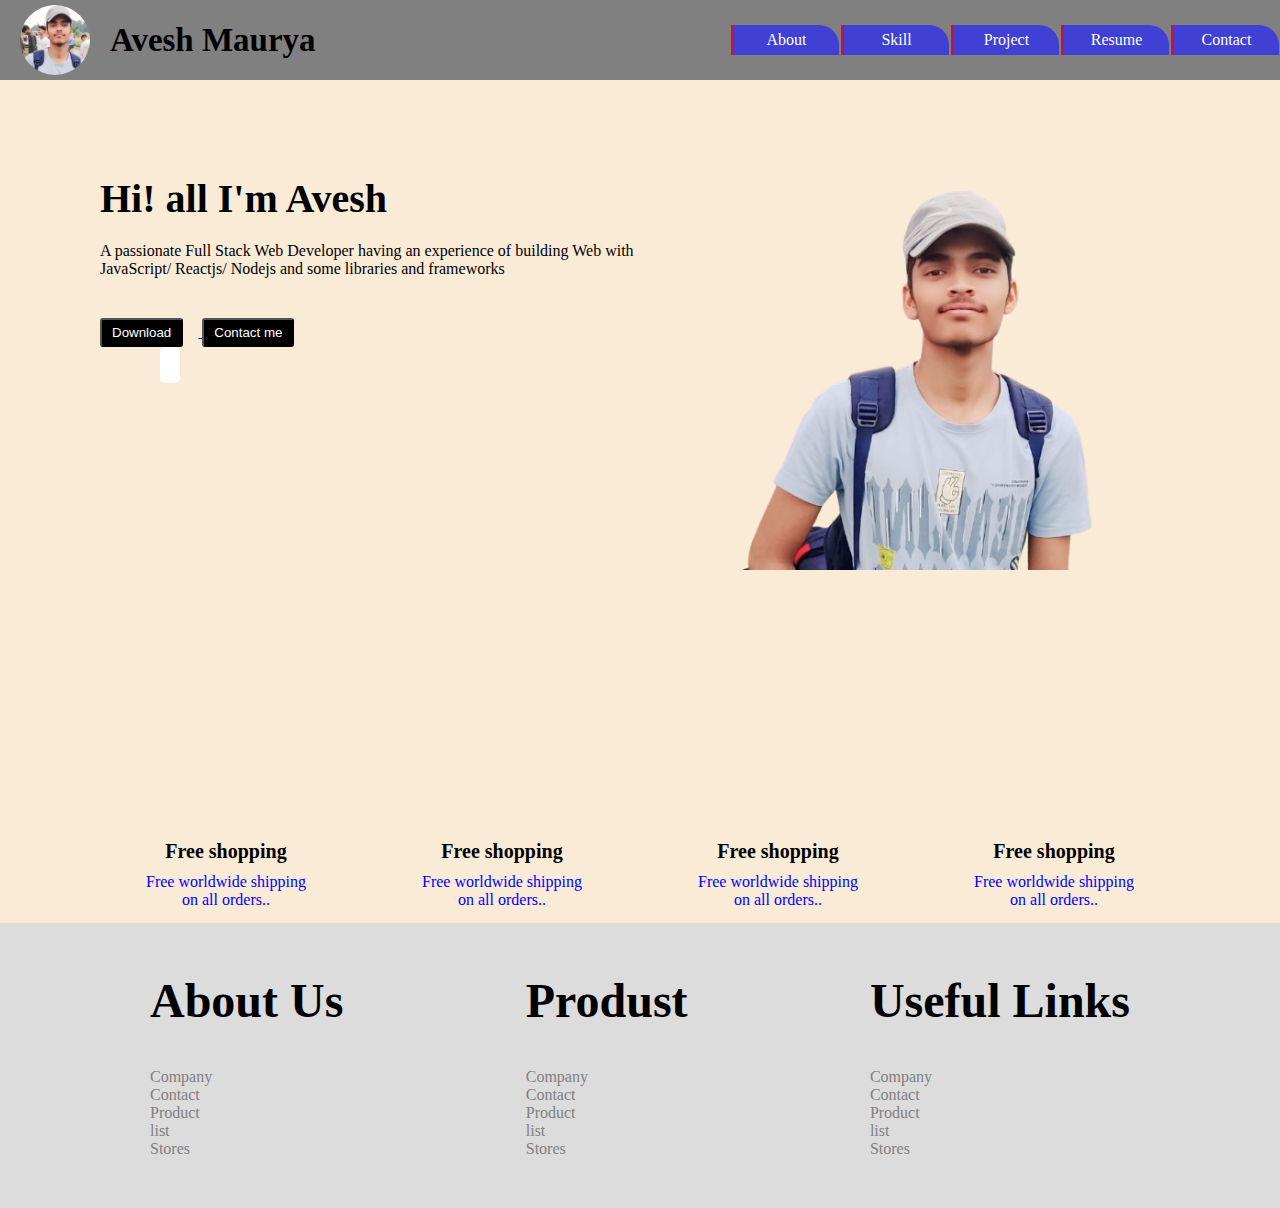
<file: index.html>
<!DOCTYPE html>
<html lang="en">
<head>
    <meta charset="UTF-8">
    <meta name="viewport" content="width=device-width, initial-scale=1.0">
    <title>Document</title>
    <link rel="stylesheet" href="style.css">
    <link rel="stylesheet" href="https://cdnjs.cloudflare.com/ajax/libs/font-awesome/6.6.0/css/all.min.css" integrity="sha512-Kc323vGBEqzTmouAECnVceyQqyqdsSiqLQISBL29aUW4U/M7pSPA/gEUZQqv1cwx4OnYxTxve5UMg5GT6L4JJg==" crossorigin="anonymous" referrerpolicy="no-referrer" />
</head>
<body>
    <header>
        <div class="main">
            <img src="img.jpg" alt="">
            <a href="#" class="logo">Avesh Maurya</a>
        </div>    
        <ul class="main2">
            <li><a href="/project/">About </a></li>
            <li><a href="/project/skill.html">Skill </a></li>
            <li><a href="/project/project.html">Project </a></li>
            <li><a href="/project/resum.html">Resume </a></li>
            <li><a href="/project/contect.html">Contact </a></li>
        </ul>
    </header>
    <section>
        <div class="sec">
            <div class="sec1">
                <h1>Hi! all I'm Avesh</h1>
                <p> A passionate Full Stack Web Developer having an experience of building Web with JavaScript/ Reactjs/ Nodejs and some libraries and frameworks</p>
                <div class="buttons">
                    <a href="/project/"> 
                        <button>Download</button>
                    </a>                    
                    <a href="/project/">     
                        <button>Contact me</button>
                    </a>   
                </div>
                <div class="icon">
                    <a href=""><i class="fa-brands fa-github"></i></a>
                    <a href=""><i class="fa-brands fa-linkedin" style="color: #74C0FC;"></i></a>
                    <a href=""><i class="fa-brands fa-square-instagram" style="color: #f97a6c;"></i></a>
                    <a href="https://www.youtube.com/"><i class="fa-brands fa-youtube" style="color: #e3301c; background-color: white;border-radius: 5px;"></i></a>                    
                </div>
            </div>
            <div class="sec2">
                <img src="img2.png" alt="">
            </div>
        </div>
    </section>

    <div class="features">
        <div class="feture">
            <i class="fa-solid fa-person-running fa-xl" style="color: #63E6BE;"></i>
            <span class="span1">Free shopping</span>
            <span class="span2" >Free worldwide shipping on all orders..</span>
        </div>
        <div class="feture">
            <i class="fa-regular fa-address-book fa-xl" style="color: #63E6BE;"></i>
            <span class="span1">Free shopping</span>
            <span class="span2">Free worldwide shipping on all orders..</span>
        </div>
        <div class="feture">
            <i class="fa-solid fa-cart-shopping fa-xl" style="color: #63E6BE;"></i>
            <span class="span1">Free shopping</span>
            <span class="span2">Free worldwide shipping on all orders..</span>
        </div>
        <div class="feture">
            <i class="fa-solid fa-house-user fa-xl" style="color: #63E6BE;"></i>
            <span class="span1">Free shopping</span>
            <span class="span2">Free worldwide shipping on all orders..</span>
        </div>
    </div>

    <footer>
        <div class="footerlife">
            <div class="footeritom">
                <h1>About Us</h1>
                <ul class="flist">
                    <li class="f">Company</li>
                    <li class="f">Contact</li>
                    <li class="f">Product</li>
                    <li class="f">list</li>
                    <li class="f">Stores</li>
                </ul>
            </div>
            <div class="footeritom">
                <h1 class="ftitle">Produst</h1>
                <ul class="flist">
                    <li class="f">Company</li>
                    <li class="f">Contact</li>
                    <li class="f">Product</li>
                    <li class="f">list</li>
                    <li class="f">Stores</li>
                </ul>
            </div>
            <div class="footeritom">
                <h1>Useful Links</h1>
                <ul class="flist">
                    <li class="f">Company</li>
                    <li class="f">Contact</li>
                    <li class="f">Product</li>
                    <li class="f">list</li>
                    <li class="f">Stores</li>
                </ul>
            </div>
        </div>
    </footer>
</body>
</html>
</file>
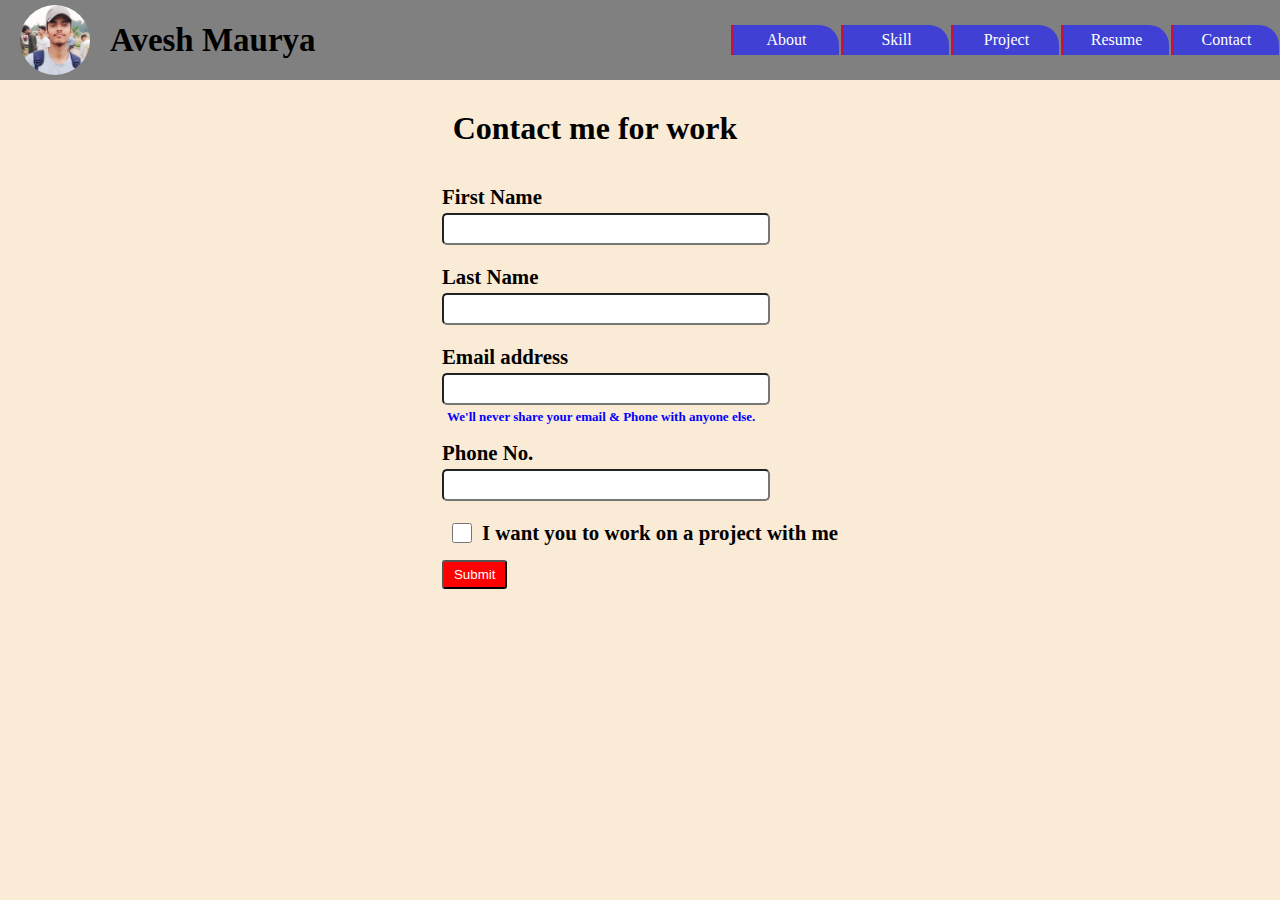
<file: contect.html>
<!DOCTYPE html>
<html lang="en">
<head>
    <meta charset="UTF-8">
    <meta name="viewport" content="width=device-width, initial-scale=1.0">
    <title>Document</title>
    <link rel="stylesheet" href="style.css">
</head>
<body>
    <header>
        <div class="main">
            <img src="img.jpg" alt="">
            <a href="#" class="logo">Avesh Maurya</a>
        </div>    
        <ul class="main2">
            <li><a href="/project/">About </a></li>
            <li><a href="/project/skill.html">Skill </a></li>
            <li><a href="/project/project.html">Project </a></li>
            <li><a href="/project/resum.html">Resume </a></li>
            <li><a href="/project/contect.html">Contact </a></li>
        </ul>
    </header>
    <section>
        <div class="main-contact">
            <div class="content">
                <h1>Contact me for work</h1>
                <form>
                    <div class="mb-3">
                        <label for="clinttext" class="form-label">First Name</label>
                        <input type="text" class="form-control" id="clinttext" >
                    </div>
                    <div class="mb-3">
                        <label for="clinttext" class="form-label">Last Name</label>
                        <input type="text" class="form-control" id="clinttext">
                    </div>
                    <div class="mb-3">
                        <label for="clintemail" class="form-label">Email address</label>
                        <input type="email" class="form-control" id="clintemail">
                        <div id="emailHelp" class="form-text">We'll never share your email & Phone with anyone else.</div>
                    </div>
                    <div class="mb-3">
                        <label for="clintphone" class="form-label">Phone No.</label>
                        <input type="number" class="form-control" id="clintphone">
                    </div>
                    <div class="mb-3" id="form-check">
                        <input type="checkbox" class="form-check-input" id="clint">
                        <label class="form-check-label" for="clint">I want you to work on a project with me</label>
                    </div>
                    <button type="submit" class="btn">Submit</button>
                </form>
            </div>
        </div>
    </section>
</body>
</html>
</file>
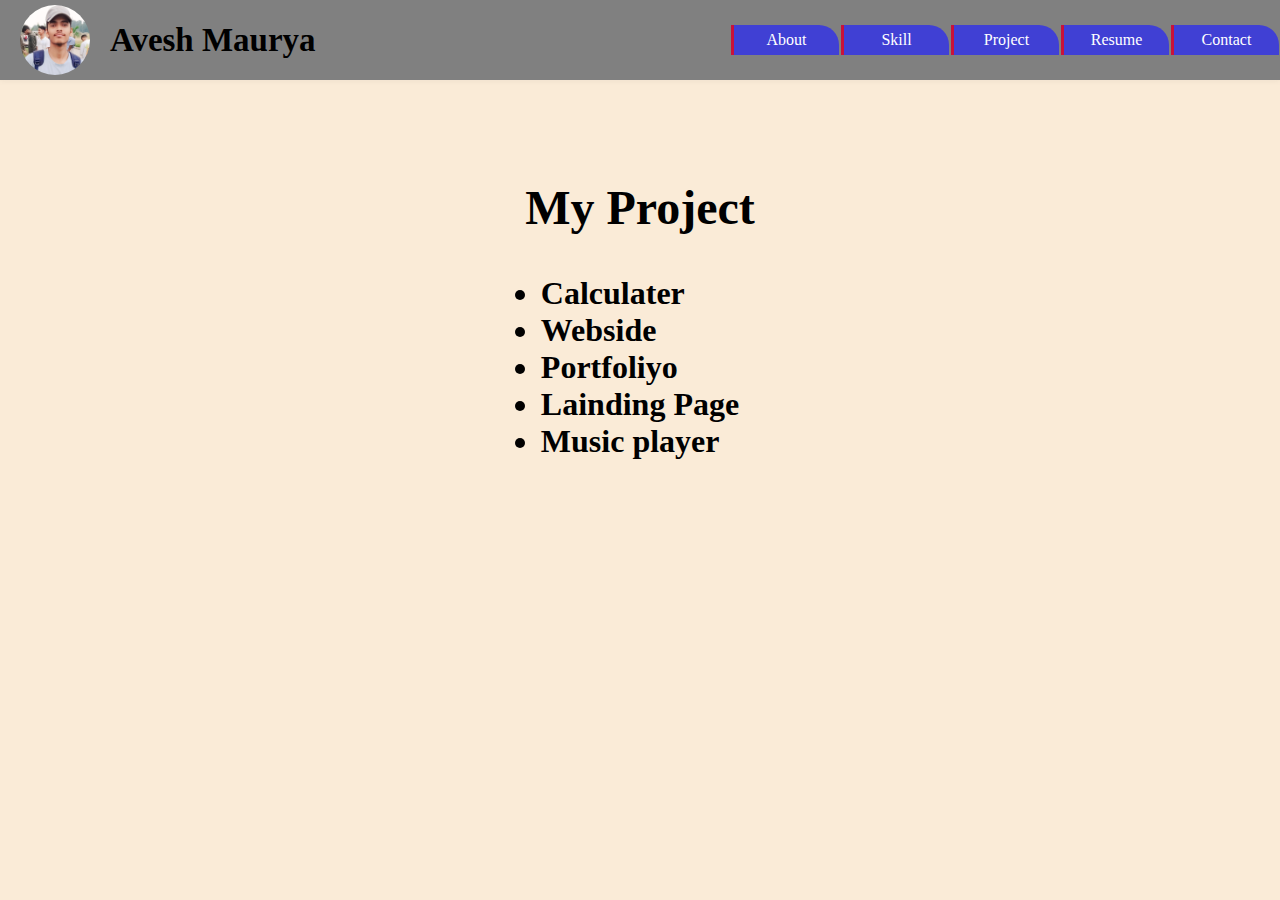
<file: project.html>
<!DOCTYPE html>
<html lang="en">
<head>
    <meta charset="UTF-8">
    <meta name="viewport" content="width=device-width, initial-scale=1.0">
    <title>Document</title>
    <link rel="stylesheet" href="style.css">
</head>
<body>
    <header>
        <div class="main">
            <img src="img.jpg" alt="">
            <a href="#" class="logo">Avesh Maurya</a>
        </div>    
        <ul class="main2">
            <li><a href="/project/">About </a></li>
            <li><a href="/project/skill.html">Skill </a></li>
            <li><a href="/project/project.html">Project </a></li>
            <li><a href="/project/resum.html">Resume </a></li>
            <li><a href="/project/contect.html">Contact </a></li>
        </ul>
    </header>
    
    <div class="project">
        <h1>My Project</h1>
        <div class="itom">
            <ul>
                <li>Calculater</li>
                <li>Webside</li>
                <li>Portfoliyo</li>
                <li>Lainding Page</li>
                <li>Music player</li>
            </ul>
        </div>
    </div>

</body>
</html>
</file>
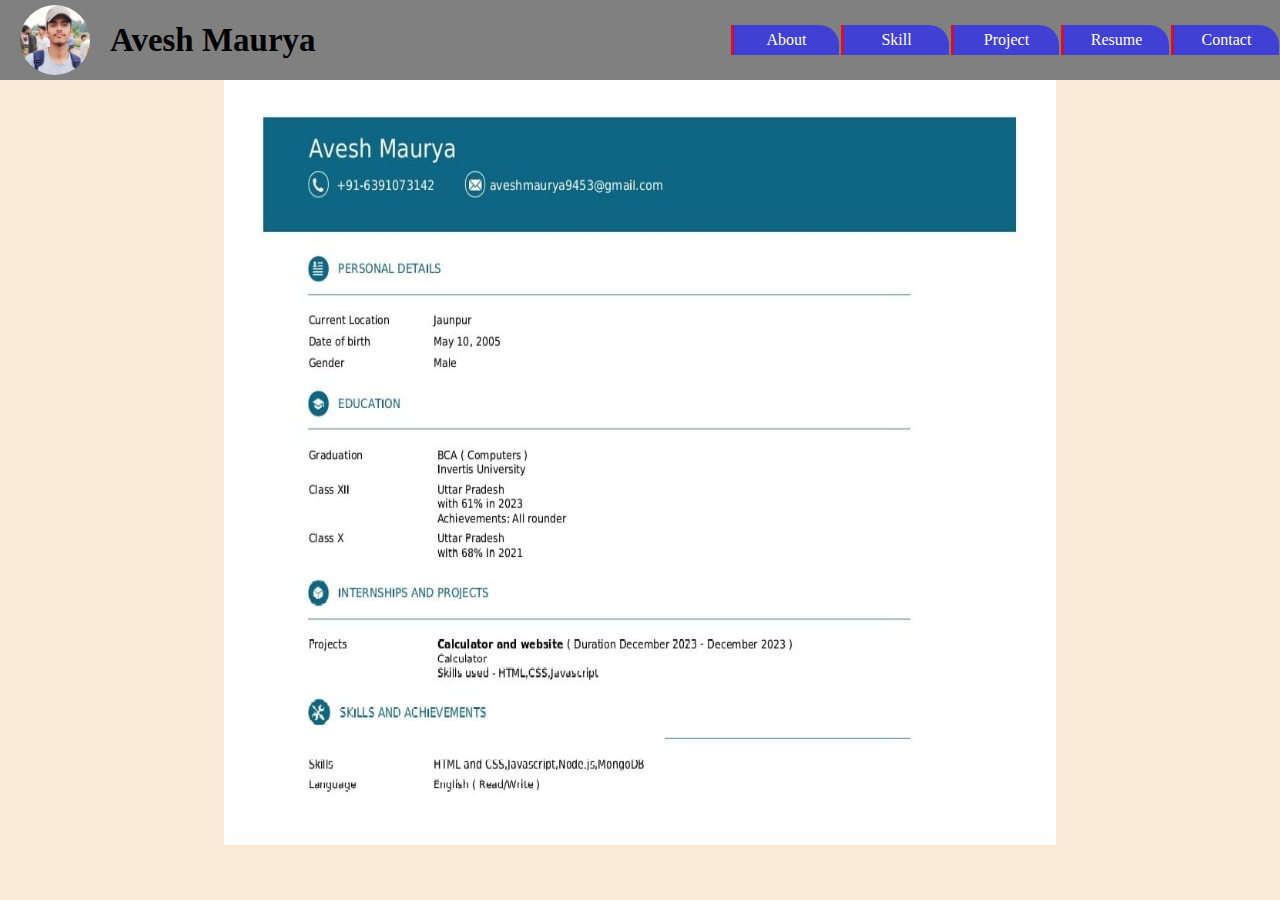
<file: resum.html>
<!DOCTYPE html>
<html lang="en">
<head>
    <meta charset="UTF-8">
    <meta name="viewport" content="width=device-width, initial-scale=1.0">
    <title>Document</title>
    <link rel="stylesheet" href="style.css">
</head>
<body>
    <header>
        <div class="main">
            <img src="img.jpg" alt="">
            <a href="#" class="logo">Avesh Maurya</a>
        </div>    
        <ul class="main2">
            <li><a href="/project/">About </a></li>
            <li><a href="/project/skill.html">Skill </a></li>
            <li><a href="/project/project.html">Project </a></li>
            <li><a href="/project/resum.html">Resume </a></li>
            <li><a href="/project/contect.html">Contact </a></li>
        </ul>
    </header>
    <section>
        <div class="img">
            <img src="resume.jpg" alt="">
        </div>
    </section>
</body>
</html>
</file>
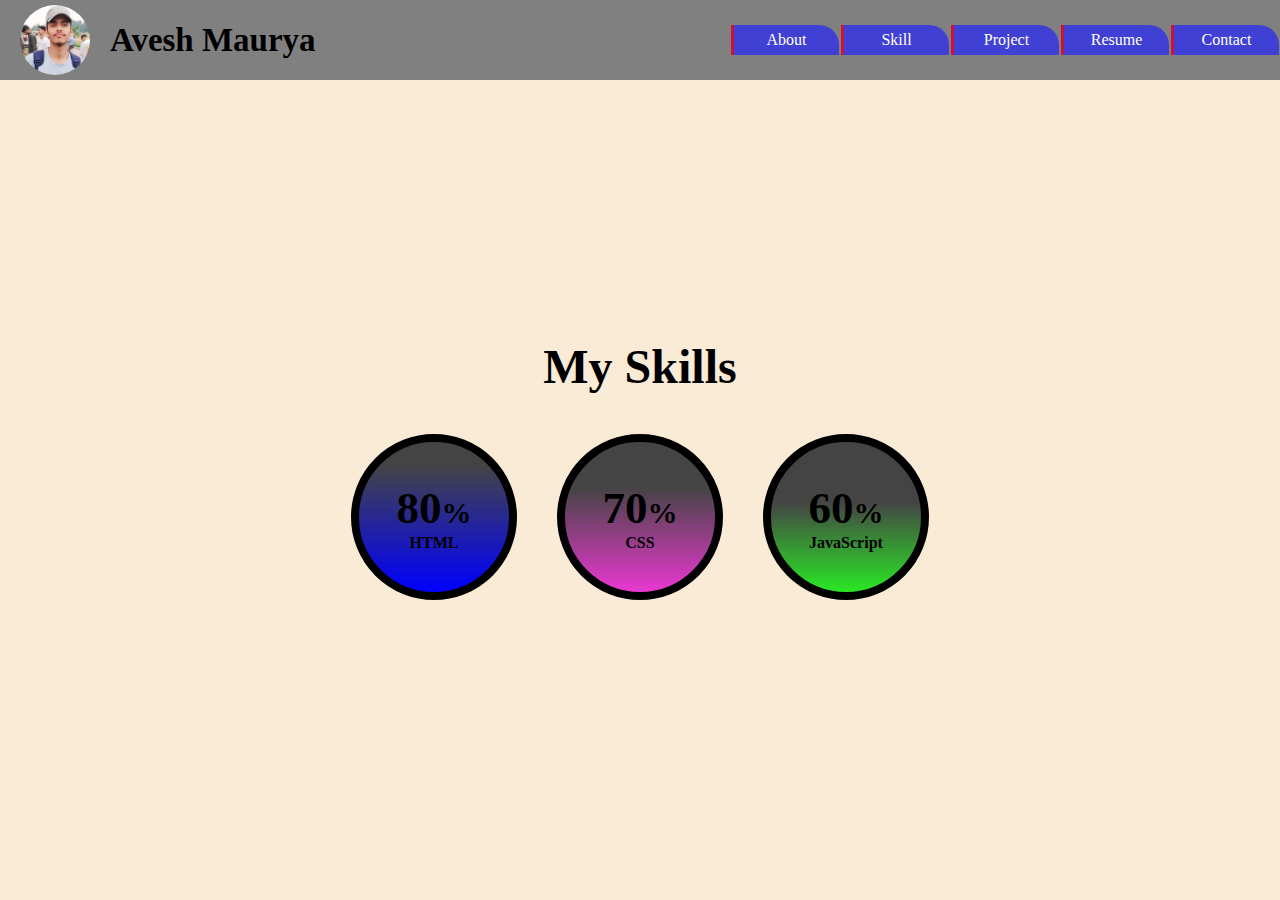
<file: skill.html>
<!DOCTYPE html>
<html lang="en">
<head>
    <meta charset="UTF-8">
    <meta name="viewport" content="width=device-width, initial-scale=1.0">
    <title>Document</title>
    <link rel="stylesheet" href="style.css">
</head>
<body>
    <header>
        <div class="main">
            <img src="img.jpg" alt="">
            <a href="#" class="logo">Avesh Maurya</a>
        </div>    
        <ul class="main2">
            <li><a href="/project/">About </a></li>
            <li><a href="/project/skill.html">Skill </a></li>
            <li><a href="/project/project.html">Project </a></li>
            <li><a href="/project/resum.html">Resume </a></li>
            <li><a href="/project/contect.html">Contact </a></li>
        </ul>
    </header>
    <section>
        <div class="skill">
            <h1>My Skills</h1>
            <div class="parient">
                <div class="circle" style="--i:80; --clr:blue;">
                    <h3>80<span>%</span></h3>
                    <h4>HTML</h4>
                </div>
                <div class="circle" style="--i:70; --clr:rgb(234, 56, 208);">
                    <h3>70<span>%</span></h3>
                    <h4>CSS</h4>
                </div>
                <div class="circle" style="--i:60; --clr:rgb(42, 232, 36);">
                    <h3>60<span>%</span></h3>
                    <h4>JavaScript</h4>
                </div>
            </div>
    
        </div>
    </section>
</body>
</html>
</file>
<file: style.css>
*{
    padding: 0;
    margin: 0;
}

html,body{
    height: 100%;
    width: 100%;
    background-color:antiquewhite;
}


header{
    height: 80px;
    width: 100%;
    background-color: gray;
    box-shadow: 0 1px 6px 0 rgb(32 33 36 / 5%);
    display: flex;
    align-items: center;
    justify-content:space-between;
}


.main{
    display: flex;
    align-items: center;
}

.main img{
    width: 70px;
    height: 70px;
    border-radius: 50%;
    padding:  0px 20px;
}

.logo{
    font-size: 33px;
    font-weight: 700;
    /* text-transform: uppercase; */
    color: black;
    text-decoration: none;
}
.main2{
    display: flex;
    list-style: none;
}
.main2 a{
    width: 105px;
    height: 30px;
    color:white;
    background-color: rgba(34, 34, 251, 0.683);
    border-left: 3px solid rgba(255, 0, 0, 0.729);
    display: flex;
    margin: 0 1px;
    align-items: center;
    justify-content: center;
    text-decoration: none;
    font-weight: 500;
    transition: all 0.6s;
    font-weight: 600px;
    border-top-right-radius: 20px;
}
.main2 a:hover{
    transform: translateY(-4px);
    color:rgb(208, 205, 205);
    background-color: rgba(255, 0, 0, 0.714);
    border-left:3px solid blue ;
    color: black;
}



                             /* Section       */


section{
    background-color:antiquewhite;
}

.sec{
    background-color:antiquewhite;
    display: flex;
    align-items: center;
    justify-content: space-between;
    padding: 75px;
    padding-left: 100px;
}
.sec1{
    height: 50vh;
}
.sec1 h1{
    margin: 20px 0;
    font-weight: 600;
    font-size: 2.5rem;
}
.sec1 .icon i{
    margin-top: 23%;
    font-size: 2rem;
    padding: 0px 10px;
}

.sec2{
    width: 50%;
    display: flex;
    flex-direction: column;
    justify-content: center;
}



.buttons{
    margin-top: 40px;
}
button{
    background-color: black;
    color: white;
    padding: 5px 10px;
    margin-right: 15px;
    border-radius: 3px;
}

button:hover{
    background-color: #fff;
    color: black;
}



                                               /* .features    */


.features{
    display: flex;
    align-items: center;
    justify-content: space-between;
    padding-top: 100px;
    margin: 0 100px;
}
.feture{
    display: flex;
    flex-direction: column;
    align-items: center;
    text-align: center;
}
.feture i{
    font-size: 1.5rem;
    height: 50px;
    width: 50px;
    display: flex;
    align-items: center;
    justify-content: center;
    cursor: pointer;
}
.span1{
    font-size: 20px;
    font-weight: 600;
    padding: 10px;
}
.span2{
    color: blue;
    width: 70%;
    height: 50px;
}



                             /* footer   */

.footerlife{
    background-color: gainsboro;
    flex:2;
    display: flex;
    justify-content: space-between;
    padding: 50px 150px;

}
.footeritom{
    font-size: 16px;
}
.flist{
    display: flex;
    flex-direction: column;
    list-style: none;
    margin-top: 10px;
    color: gray;
    cursor: pointer;
}



            /* Contaict       */



.content{
    display: flex;
    flex-direction: column;
    align-items: center;
    justify-content:center;
}
.content h1{
    padding-right:90px ;
    font-size: 2rem;
    margin: 30px;
}
.content form div{
    padding:8px 0px;
    display: flex;
    flex-direction: column;
    font-size: 1.3rem;
    font-weight: 600;
}
.content form div input{
    padding:3px 15px;
    margin:4px 0;
    width: 23vw;
    font-size: 1.2rem;
    border-radius: 5px;
}
#form-check{
    flex-direction:row;
}
#clint{
    margin: 0px 10px;
    width:20px ;
}
#emailHelp{
    font-size: 13px;
    color: blue;
    padding: 0;
    margin: 0 5px;
}


.content form button{
    background-color:red;
    color: white;
    padding: 5px 10px;
    margin: 7px 0px;
    border-radius: 3px;
}

.content form button:active{
    background-color:blue;
    color: black;
}

                     /* skills         */

h1{
    font-size: 3rem;
    font-weight: 700;
    margin-bottom: 40px;
}

.skill{
    width: 100%;
    height: 86.5vh;
    display: flex;
    flex-direction: column;
    align-items: center;
    justify-content: center;
}

.parient{
    display: flex;
    justify-content: center;
    align-items: center;
    gap: 40px;
}

.circle{
    display: flex;
    justify-content: center;
    align-items: center;
    flex-direction: column;
    width: 150px;
    height: 150px;
    border-radius: 50%;
    border: 8px solid black;
    background: #444 linear-gradient(to right, transparent 50%, var(--clr)1);
}

.circle:nth-child(1){
    background: #444 linear-gradient(to bottom, transparent 15%, var(--clr));
}
.circle:nth-child(2){
    background: #444 linear-gradient(to bottom, transparent 30%, var(--clr));
}
.circle:nth-child(3){
    background: #444 linear-gradient(to bottom, transparent 40%, var(--clr));
}
h3{
    font-size: 45px;
    font-weight: 600;
}
.circle span{
    font-size:30px;
}

              /* resume         */


.img{
    width: 100%;
    height: 86vh;
    text-align: center;
}
.img img{
    height:85vh;
    width: 65%;
}



                    /* Project       */


.project{
    display: flex;
    align-items: center;
    flex-direction: column;
    margin-top: 100px;
}

.project h1{
    font-size: 3rem;
    font-weight: 600;
}

.project ul li {
    font-size: 2rem;
    font-weight: 600;
}
</file>
